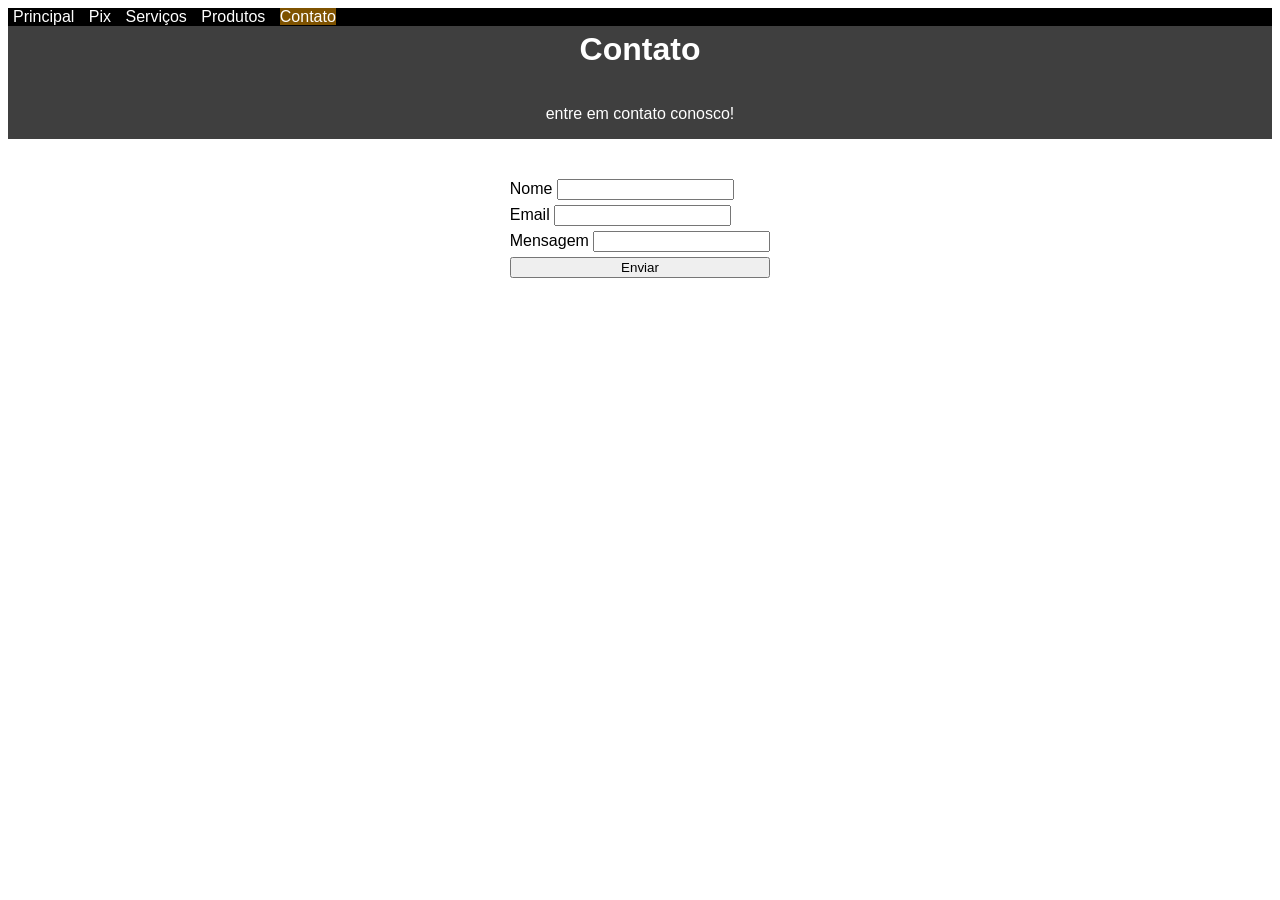
<file: aula 2/contato.html>
<!DOCTYPE html>
<html lang="en">
<head>
    <meta charset="UTF-8">
    <meta name="viewport" content="width=device-width, initial-scale=1.0">
    <title>Document</title>
    <link rel="stylesheet" href="style.css">
</head>
<body>
    <nav>
        <a href="index.html" >Principal</a>
        <a href="pix.html">Pix</a>
        <a href="servicos.html">Serviços</a>
        <a href="produtos.html">Produtos</a>
        <a href="contato.html" style="background-color: rgb(126, 82, 0)">Contato</a>
    </nav>
    <header>
        <h1>Contato</h1>
        <p>entre em contato conosco!</p>
    </header>
    <main>
        <form action="">
            <label for="nome">Nome <input type="text" name="nome" id=""></label> 
            <label for="email">Email <input type="email" name="email" id=""></label> 
            <label for="mensagem">Mensagem <input type="text" name="mensagem" id=""> </label> 
            <input type="submit" name="mensagem" value="Enviar" id="">
        </form>
    </main>
    <footer></footer>
</body>
</html>
</file>
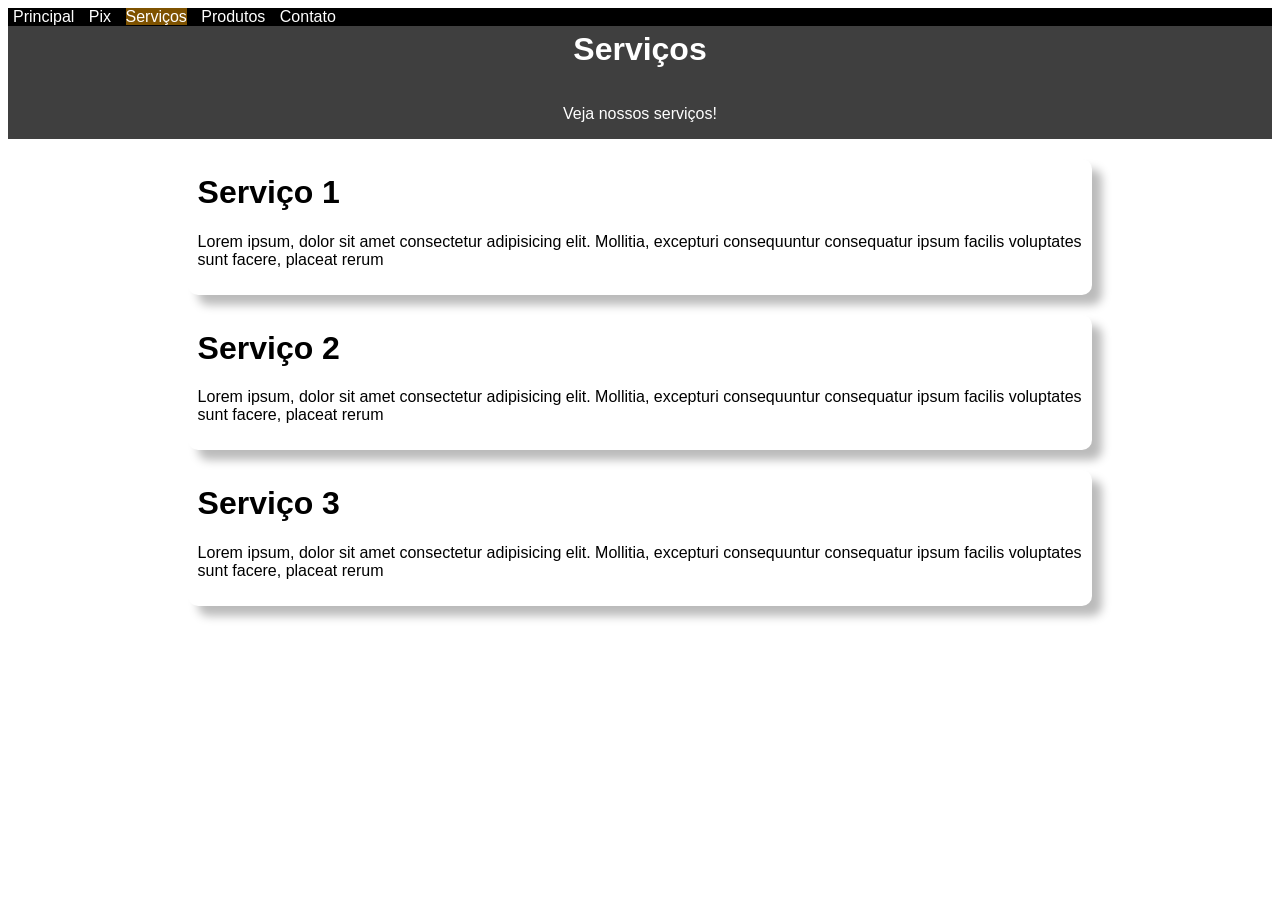
<file: aula 2/servicos.html>
<!DOCTYPE html>
<html lang="en">
<head>
    <meta charset="UTF-8">
    <meta name="viewport" content="width=device-width, initial-scale=1.0">
    <title>Document</title>
    <link rel="stylesheet" href="style.css">
</head>
<body>
    <nav>
        <a href="index.html">Principal</a>
        <a href="pix.html">Pix</a>
        <a href="servicos.html" style="background-color: rgb(126, 82, 0)">Serviços</a>
        <a href="produtos.html">Produtos</a>
        <a href="contato.html">Contato</a>
    </nav>
    <header>
        <h1>Serviços</h1>
        <p>Veja nossos serviços!</p>
    </header>
    <main>
        <div class="servico">
            <h1>Serviço 1</h1>
            <p>Lorem ipsum, dolor sit amet consectetur adipisicing elit. Mollitia, excepturi consequuntur consequatur ipsum facilis voluptates sunt facere, placeat rerum</p>
        </div>
        <div class="servico">
            <h1>Serviço 2</h1>
            <p>Lorem ipsum, dolor sit amet consectetur adipisicing elit. Mollitia, excepturi consequuntur consequatur ipsum facilis voluptates sunt facere, placeat rerum</p>
        </div>
        <div class="servico">
            <h1>Serviço 3</h1>
            <p>Lorem ipsum, dolor sit amet consectetur adipisicing elit. Mollitia, excepturi consequuntur consequatur ipsum facilis voluptates sunt facere, placeat rerum</p>
        </div>
    </main>
    <footer></footer>
</body>
</html>
</file>
<file: aula 2/style.css>
nav {
    background-color: black;
    color: white;
    margin: 0px;
}
nav a {
    color: white;
    margin: 5px;
}
h1 {
    margin-top: 5px;
}
a {
    text-decoration: none;
}
a:hover {
    text-decoration: underline;
}
header {
    display: flex;
    flex-direction: column;
    align-items: center;
    background-color: rgb(63, 63, 63);
    color: white;
    margin-bottom: 20px;
}
body {
    font-family: 'Lucida Sans', 'Lucida Sans Regular', 'Lucida Grande', 'Lucida Sans Unicode', Geneva, Verdana, sans-serif;
    background-image: url("https://img.archiexpo.com/images_ae/photo-g/190528-18101491.webp");
}
.foto {
    padding: 10px;
    background-color: rgba(255, 255, 255, 0.651);
    display: flex;
    flex-direction: column;
    align-items: center;
    box-shadow: 10px 10px 10px #00000045;
    backdrop-filter: blur(5px);
}
.foto img {
    height: 400px;
    outline: 1px solid rgb(161, 161, 161);
}
.produto {
    display: flex;
    flex-direction: row;
}
.produto div {
    display: inline;
    margin-left: 10px;
    margin-right: 70px;
    width: 200px;
}
.produto img {
    height: 100px;
}
.price {
    position: absolute;
    top: 0px;
    right: 20px;
    text-align: end;
}
main {
    display: flex;
    flex-direction: row;
    flex-wrap: wrap;
    gap: 20px;
    justify-content: center;
}
form {
    padding: 20px;
    background-color: rgba(255, 255, 255, 0.358);
    backdrop-filter: blur(10px);
    display: flex;
    flex-direction: column;
    align-content: stretch;
    align-items: stretch;
    gap: 5px;
}
form input {
    width: auto;
}
.servico {
    background-color: white;
    padding: 10px;
    width: 70%;
    border-radius: 10px;
    box-shadow: 10px 10px 10px #00000045;
}
button {
    padding: 5px;
    background-color: green;
    color: white;
    font-weight: bold;
}
button:hover {
    background-color: limegreen;
}
</file>
